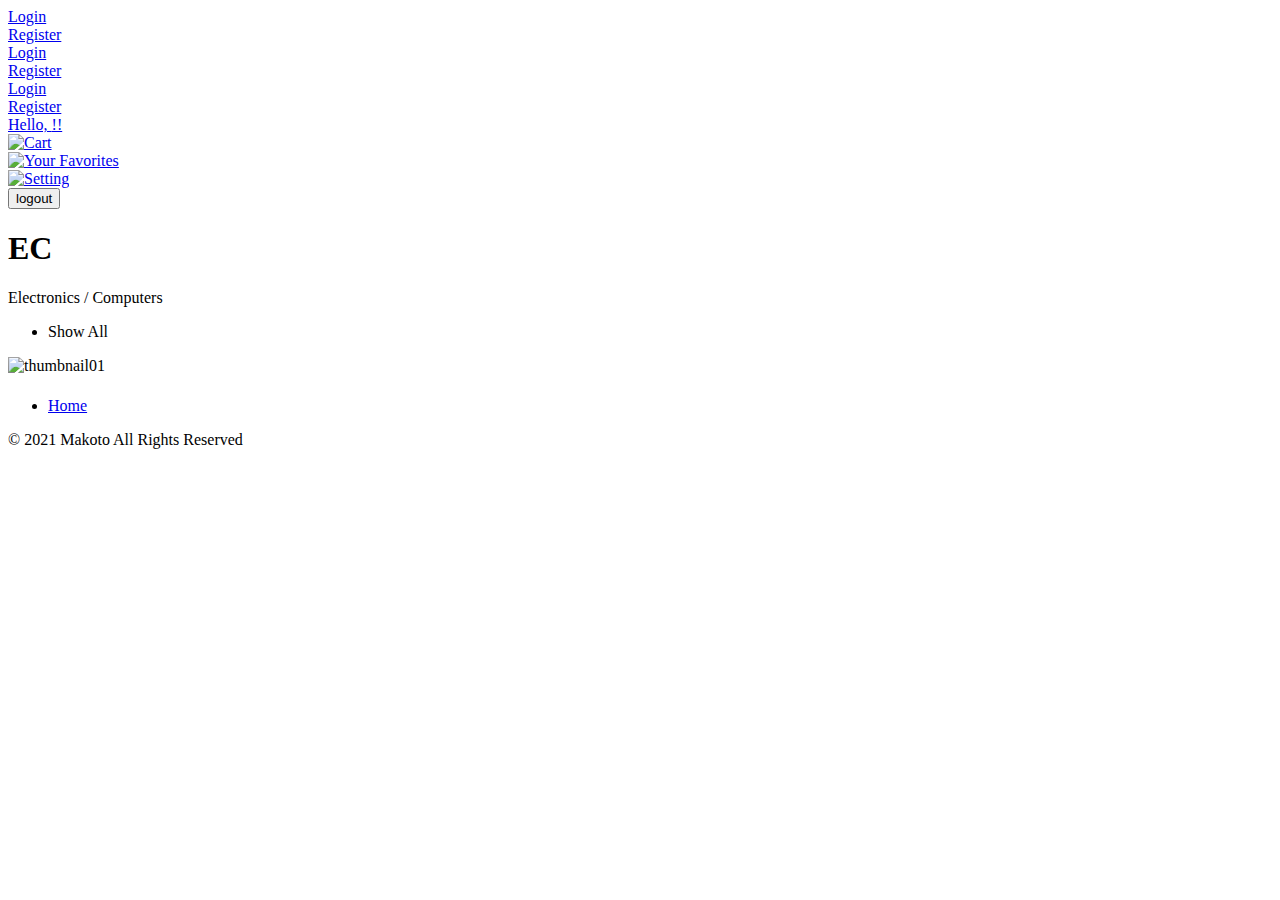
<file: target/classes/templates/index.html>
<!DOCTYPE html>
<html xmlns="http://www.w3.org/1999/xhtml" xmlns:th="https://www.thymeleaf.org"
      xmlns:sec="https://www.thymeleaf.org/thymeleaf-extras-springsecurity3">
	<head>
		<title>EC website (sample) - Makoto</title>

		<!-- Meta -->
		<meta charset="utf-8">
		<meta http-equiv="X-UA-Compatible" content="IE=edge">
		<meta name="description" content="Makoto - Freelancer">
		<meta name="viewport" content="width=device-width, initial-scale=1">

		<link rel="stylesheet" type="text/css" th:href="@{/css/bootstrap.min.css}"/>
		<link rel="stylesheet" type="text/css" th:href="@{/css/animate.css}"/>
		<link rel="stylesheet" type="text/css" th:href="@{/css/flexslider.css}"/>
		<link rel="stylesheet" type="text/css" th:href="@{/css/portfolio01-01.css}"/>
		<link rel="stylesheet" type="text/css" th:href="@{/css/portfolio01-02.css}"/>
		<link rel="stylesheet" type="text/css" th:href="@{/css/portfolio01-03.css}"/>
		<link rel="stylesheet" type="text/css" th:href="@{/css/portfolio-ec01.css}"/>
	</head>

	<body id="ec-top" class="ec-top">
		<header class="ec-top-header" id="ec-top-header">
			<!-- Login -->
			<section class ="ec-login" id="ec-login">
				<div th:if="${session == null}" class="ec-login-box">
					<div class="ec-login-box">
						<a href="/login">Login</a>
					</div>
					<div class="ec-starthere-box">
						<a href="/registration">Register</a>
					</div>
				</div>
				<div th:unless="${session == null}" class="ec-login-box">
					<div th:switch="${session.userName}">
						<div th:case="'anonymousUser'">
							<div class="ec-login-box">
								<a href="/login">Login</a>
							</div>
							<div class="ec-starthere-box">
								<a href="/registration">Register</a>
							</div>
						</div>
						<div th:case="null">
							<div class="ec-login-box">
								<a href="/login">Login</a>
							</div>
							<div class="ec-starthere-box">
								<a href="/registration">Register</a>
							</div>
						</div>
						<div th:case="*">
							<div class="hello-user">
								<a href="/setting">Hello, <span th:text="${session.userName}"></span> !!</a>
							</div>
							<div class="ec-hellouser-box">
								<div class="ec-see-cart">
									<a href="/see-cart"><img th:src="@{/img/cart-icon.png}" alt="Cart"></img></a>
								</div>
								<div class="ec-see-favorites">
									<a href="/see-favorites"><img th:src="@{/img/flist-icon.png}" alt="Your Favorites"></img></a>
								</div>
								<div class="ec-customer-setting">
									<a href="/setting"><img th:src="@{/img/setting-icon.png}" alt="Setting"></img></a>
								</div>
								<div class="ec-logout">
									<form method="post" th:action="@{/logout}">
						     			<input type="submit" value="logout">
									</form>
								</div>
							</div>
						</div>
					</div>
				</div>
			</section>

			<!-- Title -->
			<section class="ec-header-title" id="ec-header-title">
				<div class="row">
					<div class="col-md-8 col-md-offset-2 text-center inner">
						<h1 class="animated fadeInUp delay-05s">EC</h1>
					</div>
				</div>
			</section>
		</header>

		<!-- Body-->
		<div class="ec-top-body" id="ec-top-body">
			<div class="ec-top-body-inside">

				<!-- Tag -->
				<div class="ec-top-body-tag">
					<div class="ec-top-body-tag-videos">
						Electronics / Computers
					</div>
				</div>

				<!-- Background -->
				<div class="ec-top-body-background">
					<ul>
						<li>Show All</li>
					</ul>
				</div>

				<!-- Contents -->
				<div class="ec-top-body-grid-all">
					<div class="ec-top-body-grid-sizer"></div>
					<div class="ec-top-body-gutter-sizer"></div>

					<!-- Each Product -->
					<div th:each="mapItem, state : ${session.productMap}" class="ec-top-body-grid-item animated fadeInDown delay-10s">
						<!-- Thumbnail -->
						<div class="ec-top-body-grid-item-thumbnail">
							<div class="ec-top-body-grid-item-thumbnail-img">
								<img th:src="@{'/img/' + ${mapItem.value.productId} + '.jpg'}" alt="thumbnail01"></img>
							</div>
						</div>

						<!-- Summary -->
						<div class="ec-top-body-grid-item-summary">
							<!-- Subject -->
							<h5>
								<a th:href="'/product?p=' +${mapItem.value.productId}">
									<span th:utext="${mapItem.value.productName}"></span>
								</a>
							</h5>

							<!-- Overview -->
							<p th:utext="${mapItem.value.overview}"></p>
						</div>
					</div>

				</div>
			</div>
		</div>

		<footer>
			<div class="container">
				<div class="row">
					<div class="col-md-12">
						<ul class="legals">
							<li><a href="/index">Home</a></li>
						</ul>
						<div class="line"> </div>
						<p class="copy">© 2021 Makoto  All Rights Reserved</p>
					</div>
					</div>
				</div>
		</footer>
	</body>
</html>
</file>
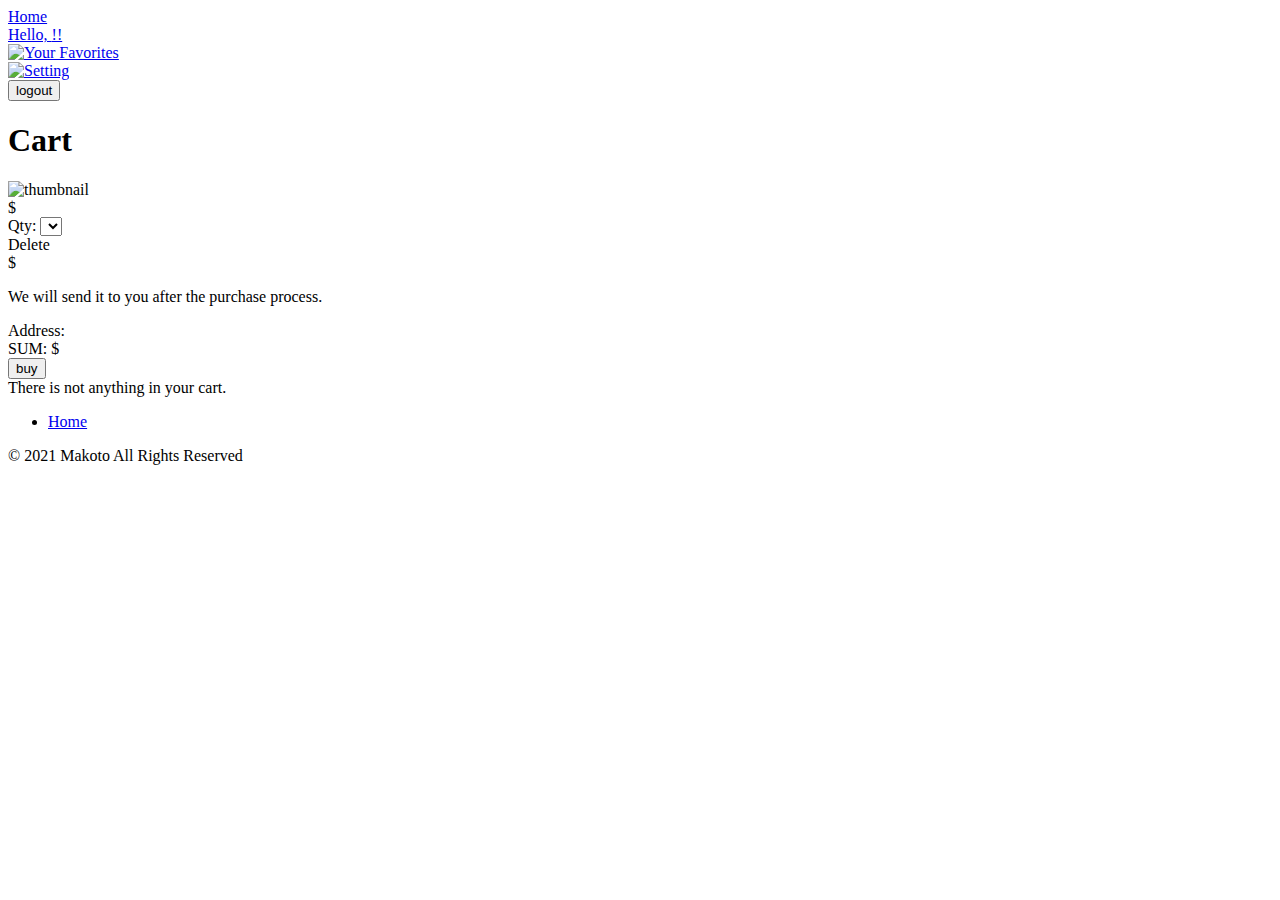
<file: target/classes/templates/cart.html>
<!DOCTYPE html>
<html xmlns="http://www.w3.org/1999/xhtml" xmlns:th="https://www.thymeleaf.org" xmlns:sec="https://www.thymeleaf.org/thymeleaf-extras-springsecurity3">
	<head>
		<title>EC website (sample) - Makoto</title>

		<!-- Meta -->
		<meta charset="utf-8">
		<meta http-equiv="X-UA-Compatible" content="IE=edge">
		<meta name="description" content="Makoto - Freelancer">
		<meta name="viewport" content="width=device-width, initial-scale=1">

		<link rel="stylesheet" type="text/css" th:href="@{/css/bootstrap.min.css}"/>
		<link rel="stylesheet" type="text/css" th:href="@{/css/animate.css}"/>
		<link rel="stylesheet" type="text/css" th:href="@{/css/flexslider.css}"/>
		<link rel="stylesheet" type="text/css" th:href="@{/css/portfolio01-01.css}"/>
		<link rel="stylesheet" type="text/css" th:href="@{/css/portfolio01-02.css}"/>
		<link rel="stylesheet" type="text/css" th:href="@{/css/portfolio01-03.css}"/>
		<link rel="stylesheet" type="text/css" th:href="@{/css/portfolio-ec05.css}"/>
	</head>

	<body id="ec-cart" class="ec-cart">
		<header class="ec-cart-header">
			<div class="ec-cart-list" id="ec-cart-list">
				<div class="go-back-to-home">
					<a href="/index">Home</a>
				</div>

				<!-- Login -->
				<section class ="ec-login" id="ec-login">
					<div th:unless="${session == null}" class="ec-login-box">
						<div class="hello-user">
								<a href="/setting">Hello, <span th:text="${session.userName}"></span> !!</a>
						</div>
						<div class="ec-hellouser-box">
							<div class="ec-see-favorites">
								<a href="/see-favorites"><img th:src="@{/img/flist-icon.png}" alt="Your Favorites"></img></a>
							</div>
							<div class="ec-customer-setting">
								<a href="/setting"><img th:src="@{/img/setting-icon.png}" alt="Setting"></img></a>
							</div>
							<div class="ec-logout">
								<form method="post" th:action="@{/logout}">
					     			<input type="submit" value="logout">
								</form>
							</div>
						</div>
					</div>
				</section>

			</div>

			<section class="ec-header-title" id="ec-header-title">
				<div class="row">
					<div class="col-md-8 col-md-offset-2 text-center inner">
						<h1 class="animated fadeInUp delay-05s">Cart</h1>
					</div>
				</div>
			</section>
		</header>

		<div id="cart-list-main" class="cart-list-main">
			<div id="clist-body" class="clist-body">

					<div th:each="cartitem :  ${session.cartList}" id="clist-item" class="clist-item">
						<div class="ec-item-image">
							<img th:src="@{'/img/' + ${cartitem.productId} + '.jpg'}" alt="thumbnail"></img>
						</div>

						<div class="item-description">
							<div class="item-name">
								<a th:href="'/product?p=' +${cartitem.productId}" th:utext="${cartitem.productName}"></a>
							</div>
							<div class="item-price">
								<span>$</span><span th:utext="${cartitem.price}"></span>
							</div>

							<div class="action-block">
								<div class="details-block">
									<div class="count-item">
										<form method="post" action="#" th:action="@{/c_qty}">
											<input type="hidden" name="p" th:value="${cartitem.productId}">
											Qty:
											<select id="c_qty" name="c_qty" onchange="submit(this.form)">
												<th:block th:if="${cartitem.stock}>=3" >
													<option th:each="i : ${#numbers.sequence(1, 3)}" th:value="${i}" th:text="${i}" th:selected="${i==cartitem.qty}"></option>
												</th:block>
												<th:block th:if="${cartitem.stock}<3" >
													<option th:each="i : ${#numbers.sequence(1, cartitem.stock)}" th:value="${i}" th:text="${i}" th:selected="${i==cartitem.qty}"></option>
												</th:block>
											</select>
										</form>
									</div>
									<div class="delete-item">
										<a th:href="@{'/delete-cart-item?p=' + ${cartitem.productId}}">
											Delete
										</a>
									</div>
								</div>
							</div>
						</div>

						<div class="item-sum-block">
							<span>$ </span><span th:text="${cartitem.sum}"></span>
						</div>

					</div>

					<th:block th:if="${#lists.size(session.cartList)}>=1" >
						<div class="sum-block">
							<div class="cart-notice">
								<th:block th:if="${session.sum}!=0" >
									<p>We will send it to you after the purchase process.</p>
									<span>Address: </span><span th:text="${session.address}"></span>
								</th:block>
							</div>
							<div class="buy-block">
								<div class="cart-sum">
									<span>SUM: $ </span><span th:text="${session.sum}"></span>
								</div>

								<div class="purchase-now">
									<form method="post" action="#" th:action="@{/purchase-items}">
										<input type="submit" name="purchase-items" class="purchase-btn purchase-btn--red" value="buy">
									</form>
								</div>
							</div>
						</div>
					</th:block>
					<th:block th:if="${#lists.size(session.cartList)}==0" >
						<div class="no-cart-notice">
							<span>There is not anything in your cart.</span>
						</div>
					</th:block>

			</div>
		</div>

		<footer>
			<div class="container">
				<div class="row">
					<div class="col-md-12">
						<ul class="legals">
							<li><a href="/index">Home</a></li>
						</ul>
						<div class="line"> </div>
						<p class="copy">© 2021 Makoto  All Rights Reserved</p>
					</div>
				</div>
			</div>
		</footer>

	</body>
</html>
</file>
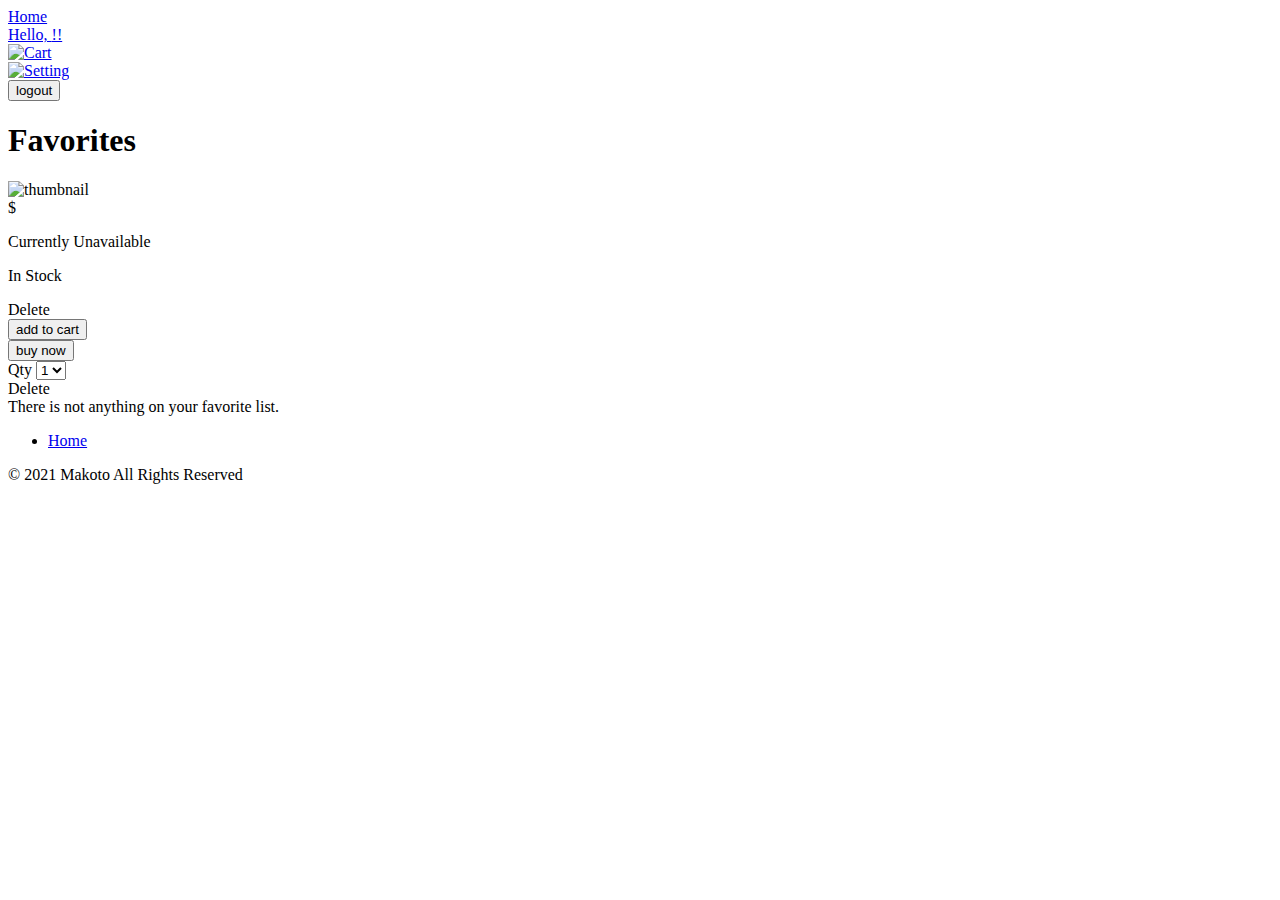
<file: target/classes/templates/favorite.html>
<!DOCTYPE html>
<html xmlns="http://www.w3.org/1999/xhtml" xmlns:th="https://www.thymeleaf.org" xmlns:sec="https://www.thymeleaf.org/thymeleaf-extras-springsecurity3">
	<head>
		<title>EC website (sample) - Makoto</title>

		<!-- Meta -->
		<meta charset="utf-8">
		<meta http-equiv="X-UA-Compatible" content="IE=edge">
		<meta name="description" content="Makoto - Freelancer">
		<meta name="viewport" content="width=device-width, initial-scale=1">

		<link rel="stylesheet" type="text/css" th:href="@{/css/bootstrap.min.css}"/>
		<link rel="stylesheet" type="text/css" th:href="@{/css/animate.css}"/>
		<link rel="stylesheet" type="text/css" th:href="@{/css/flexslider.css}"/>
		<link rel="stylesheet" type="text/css" th:href="@{/css/portfolio01-01.css}"/>
		<link rel="stylesheet" type="text/css" th:href="@{/css/portfolio01-02.css}"/>
		<link rel="stylesheet" type="text/css" th:href="@{/css/portfolio01-03.css}"/>
		<link rel="stylesheet" type="text/css" th:href="@{/css/portfolio-ec03.css}"/>
	</head>

	<body id="ec-favorite-list" class="ec-favorite-list">
		<header class="ec-favorite-header">
			<div class="ec-favorite-list" id="ec-favorite-list">
				<div class="go-back-to-home">
					<a href="/index">Home</a>
				</div>

				<!-- Login -->
				<section class ="ec-login" id="ec-login">
					<div th:unless="${session == null}" class="ec-login-box">
						<div class="hello-user">
							<a href="/setting">Hello, <span th:text="${session.userName}"></span> !!</a>
						</div>
						<div class="ec-hellouser-box">
							<div class="ec-see-cart">
								<a href="/see-cart"><img th:src="@{/img/cart-icon.png}" alt="Cart"></img></a>
							</div>
							<div class="ec-customer-setting">
								<a href="/setting"><img th:src="@{/img/setting-icon.png}" alt="Setting"></img></a>
							</div>
							<div class="ec-logout">
								<form method="post" th:action="@{/logout}">
					     			<input type="submit" value="logout">
								</form>
							</div>
						</div>
					</div>
				</section>

			</div>

			<section class="ec-header-title ec-favorite-title" id="ec-header-title">
				<div class="row">
					<div class="col-md-8 col-md-offset-2 text-center inner">
						<h1 class="animated fadeInUp delay-05s">Favorites</h1>
					</div>
				</div>
			</section>

		</header>

		<div id="favorite-list-main" class="favorite-list-main">
			<div id="flist-body" class="flist-body">
				<div th:each="favorite :  ${session.favoriteList}" id="flist-item" class="flist-item">
					<div class="ec-item-image">
						<img th:src="@{'/img/' + ${favorite.productId} + '.jpg'}" alt="thumbnail"></img>
					</div>
					<div class="item-description">
						<div class="item-name">
							<a th:href="'/product?p=' +${favorite.productId}" th:utext="${favorite.productName}"></a>
						</div>
						<div class="item-price">
							<span>$</span><span th:utext="${favorite.price}"></span>
						</div>
						<div class="item-stock">
							<div class="item-stock" th:switch="${favorite.stock}">
								<p th:case="0">Currently Unavailable</p>
								<p th:case="*">In Stock</p>
							</div>
						</div>
					</div>

					<div class="action-block" th:switch="${favorite.stock}">
						<div th:case="0">
							<div class="delete-item-zero">
								<a th:href="@{'/delete-item?p=' + ${favorite.productId}}">
									Delete
								</a>
							</div>
						</div>

						<div th:case="*" >
							<form method="post" action="#" th:action="@{/move-next}" th:object="${Qty}">
								<input type="hidden" name="p" th:value="${favorite.productId}">
								<div class="add-cart">
									<input type="submit" name="add-cart" class="cart-btn cart-btn--orange" value="add to cart">
								</div>
								<div class="purchase-now">
									<input type="submit" name="purchase-now" class="purchase-btn purchase-btn--red" value="buy now">
								</div>
								<div class="details-block">
									<div class="count-item">
										Qty
										<select id="qty" name="qty">
											<th:block th:if="${favorite.stock}==1" >
												<option value="1" th:selected="${qty == 1}">1</option>
											</th:block>
											<th:block th:if="${favorite.stock}==2" >
												<option value="1" th:selected="${qty == 1}">1</option>
												<option value="2" th:selected="${qty == 2}">2</option>
											</th:block>
											<th:block th:if="${favorite.stock}>=3" >
												<option value="1" th:selected="${qty == 1}">1</option>
												<option value="2" th:selected="${qty == 2}">2</option>
												<option value="3" th:selected="${qty == 3}">3</option>
											</th:block>
										</select>
									</div>
									<div class="delete-item">
										<a th:href="@{'/delete-item?p=' + ${favorite.productId}}">
											Delete
										</a>
									</div>
								</div>
							</form>
						</div>

					</div>

				</div>
				<th:block th:if="${#lists.size(session.favoriteList)}==0" >
					<div class="no-favorite-notice">
						<span>There is not anything on your favorite list.</span>
					</div>
				</th:block>
			</div>
		</div>

		<footer>
			<div class="container">
				<div class="row">
					<div class="col-md-12">
						<ul class="legals">
							<li><a href="/index">Home</a></li>
						</ul>
						<div class="line"> </div>
						<p class="copy">© 2021 Makoto  All Rights Reserved</p>
					</div>
				</div>
			</div>
		</footer>

	</body>
</html>
</file>
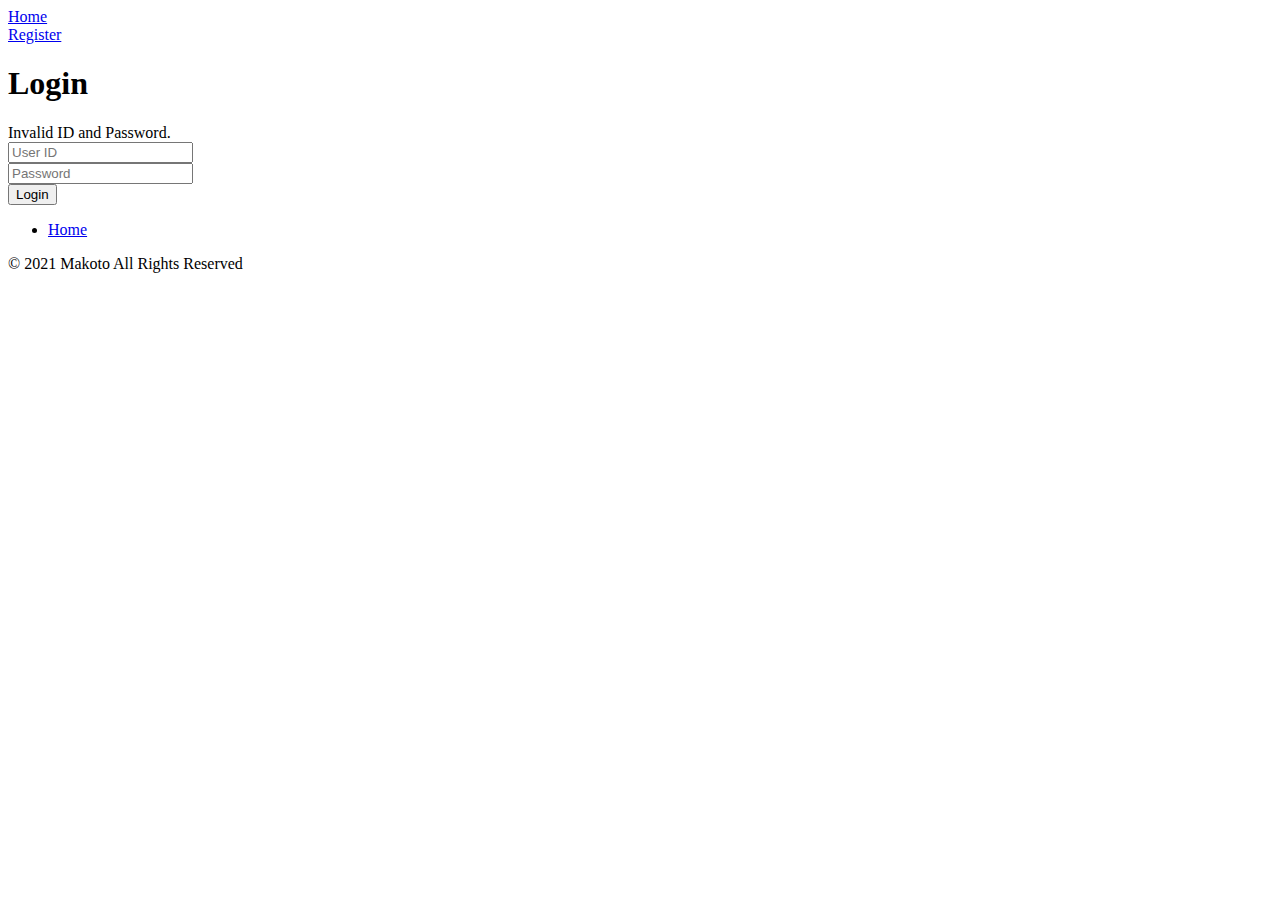
<file: target/classes/templates/login.html>
<!DOCTYPE html>
<html xmlns="http://www.w3.org/1999/xhtml" xmlns:th="https://www.thymeleaf.org"
      xmlns:sec="https://www.thymeleaf.org/thymeleaf-extras-springsecurity3">
    <head>
		<title>EC website (sample) - Makoto</title>

		<!-- Meta -->
		<meta charset="utf-8">
		<meta http-equiv="X-UA-Compatible" content="IE=edge">
		<meta name="description" content="Makoto - Freelancer">
		<meta name="viewport" content="width=device-width, initial-scale=1">

		<link rel="stylesheet" type="text/css" th:href="@{/css/bootstrap.min.css}"/>
		<link rel="stylesheet" type="text/css" th:href="@{/css/animate.css}"/>
		<link rel="stylesheet" type="text/css" th:href="@{/css/flexslider.css}"/>
		<link rel="stylesheet" type="text/css" th:href="@{/css/portfolio01-01.css}"/>
		<link rel="stylesheet" type="text/css" th:href="@{/css/portfolio01-02.css}"/>
		<link rel="stylesheet" type="text/css" th:href="@{/css/portfolio01-03.css}"/>
		<link rel="stylesheet" type="text/css" th:href="@{/css/portfolio-ec07.css}"/>
    </head>

    <body id="ec-login-page" class="ec-login-page">
    	<header class="ec-header" id="ec-header">
    		<div class="ec-header-home" id="ec-header-home">
				<div class="go-back-to-home">
					<a href="/index">Home</a>
				</div>
				<div class="ec-register">
					<a href="/registration">Register</a>
				</div>
			</div>
			<section class="ec-header-title" id="ec-header-title">
				<div class="row">
					<div class="col-md-8 col-md-offset-2 text-center inner">
						<h1 class="animated fadeInUp delay-05s">Login</h1>
					</div>
				</div>
			</section>
		</header>

    	<!-- Body-->
		<div class="ec-login-body" id="ec-login-body">
	        <div class="ec-login-err-message" th:if="${param.error}">
	            <span>Invalid ID and Password.</span>
	        </div>
	        <div class="ec-login-form">
	        	<div class="ec-login-form-setting">
			        <form th:action="@{/log_in}" method="post">
			            <div class="ec-login-form-box">
			            	<div class="login-userid-textbox"><input type="text" name="userId" placeholder="User ID" /></div>
							<div class="login-password-textbox"><input type="password" name="password" placeholder="Password" /></div>
			            </div>
			            <div class="ec-login-form-submit">
			            	<input type="submit" value="Login"/>
			            </div>
			        </form>
				</div>
	        </div>
		</div>

		<footer>
			<div class="container">
				<div class="row">
					<div class="col-md-12">
						<ul class="legals">
							<li><a href="/index">Home</a></li>
						</ul>
						<div class="line"> </div>
						<p class="copy">© 2021 Makoto  All Rights Reserved</p>
					</div>
					</div>
				</div>
		</footer>

    </body>
</html>
</file>
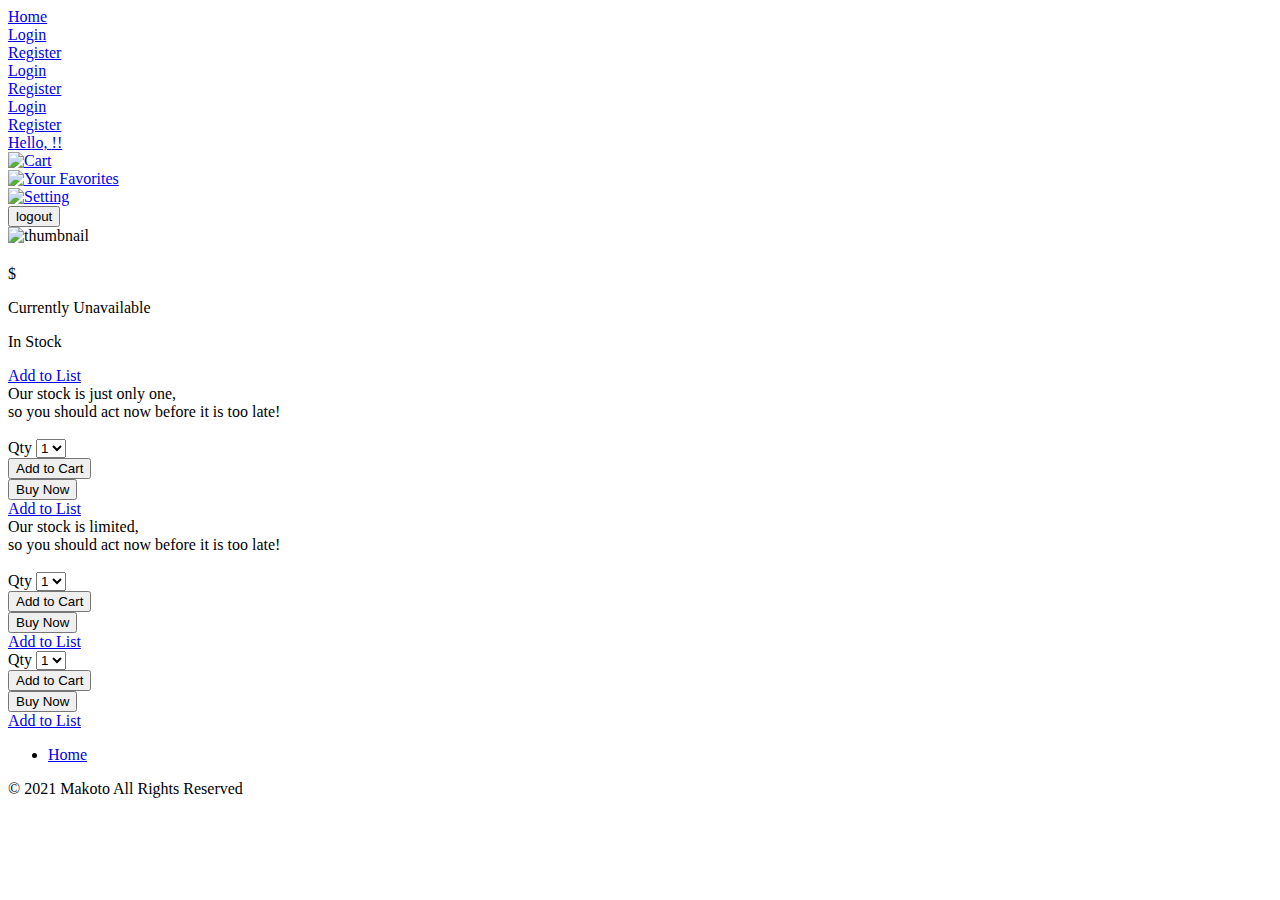
<file: target/classes/templates/product.html>
<!DOCTYPE html>
<html xmlns="http://www.w3.org/1999/xhtml" xmlns:th="https://www.thymeleaf.org" xmlns:sec="https://www.thymeleaf.org/thymeleaf-extras-springsecurity3">
	<head>
		<title>EC website (sample) - Makoto</title>

		<!-- Meta -->
		<meta charset="utf-8">
		<meta http-equiv="X-UA-Compatible" content="IE=edge">
		<meta name="description" content="Makoto - Freelancer">
		<meta name="viewport" content="width=device-width, initial-scale=1">

		<link rel="stylesheet" type="text/css" th:href="@{/css/bootstrap.min.css}"/>
		<link rel="stylesheet" type="text/css" th:href="@{/css/animate.css}"/>
		<link rel="stylesheet" type="text/css" th:href="@{/css/flexslider.css}"/>
		<link rel="stylesheet" type="text/css" th:href="@{/css/portfolio01-01.css}"/>
		<link rel="stylesheet" type="text/css" th:href="@{/css/portfolio01-02.css}"/>
		<link rel="stylesheet" type="text/css" th:href="@{/css/portfolio01-03.css}"/>
		<link rel="stylesheet" type="text/css" th:href="@{/css/portfolio-ec02.css}"/>
	</head>

	<body id="ec-item" class="ec-item">
		<header class="ec-item-header" id="ec-item-header">
			<div class="go-back-to-home">
				<a href="/index">Home</a>
			</div>
			<!-- Login -->
			<section class ="ec-login" id="ec-login">
				<div th:if="${session == null}" class="ec-login-box">
					<div class="ec-login-box">
						<a href="/login">Login</a>
					</div>
					<div class="ec-starthere-box">
						<a href="/registration">Register</a>
					</div>
				</div>
				<div th:unless="${session == null}" class="ec-login-box">
					<div th:switch="${session.userName}">
						<div th:case="'anonymousUser'">
							<div class="ec-login-box">
								<a href="/login">Login</a>
							</div>
							<div class="ec-starthere-box">
								<a href="/registration">Register</a>
							</div>
						</div>
						<div th:case="null">
							<div class="ec-login-box">
								<a href="/login">Login</a>
							</div>
							<div class="ec-starthere-box">
								<a href="/registration">Register</a>
							</div>
						</div>
						<div th:case="*">
							<div class="hello-user">
								<a href="/setting">Hello, <span th:text="${session.userName}"></span> !!</a>
							</div>
							<div class="ec-hellouser-box">
								<div class="ec-see-cart">
									<a href="/see-cart"><img th:src="@{/img/cart-icon.png}" alt="Cart"></img></a>
								</div>
								<div class="ec-see-favorites">
									<a href="/see-favorites"><img th:src="@{/img/flist-icon.png}" alt="Your Favorites"></img></a>
								</div>
								<div class="ec-customer-setting">
									<a href="/setting"><img th:src="@{/img/setting-icon.png}" alt="Setting"></img></a>
								</div>
								<div class="ec-logout">
									<form method="post" th:action="@{/logout}">
						     			<input type="submit" value="logout">
									</form>
								</div>
							</div>
						</div>
					</div>
				</div>
			</section>
		</header>

		<div class="ec-item-body">
			<div class="ec-campaign">
				<!--
					We can insert any campaign information here!
				 -->
			</div>
			<div id="ec-item-upper-layer" class="ec-item-upper-layer">
				<div id="ec-item-image" class="ec-item-image">
					<img th:src="@{'/img/' + ${session.product.productId} + '.jpg'}" alt="thumbnail"></img>
				</div>

				<div id="ec-item-overview" class="ec-item-overview">
					<div class="ec-item-name">
						<h2 th:text="${session.product.productName}"></h2>
					</div>

					<div class="ec-item-description">
						<p th:text="${session.product.overview}"></p>
					</div>
				</div>

				<div id="ec-purchase-item-box" class="ec-purchase-item-box">
					<div class="ec-purchase-item">
						<div class="item-price">
							<span>$</span><span th:text="${session.product.price}"></span>
						</div>

						<div class="item-stock" th:switch="${session.product.stock}">
							<p th:case="0">Currently Unavailable</p>
							<p th:case="*">In Stock</p>
						</div>

						<div th:switch="${session.product.stock}">
							<!--  We don't have the item in stock. -->
							<div th:case="0">
								<div class="favorite-list">
									<a href="/add-flist" class="favorite-btn favorite-btn--light-blue">
										Add to List
									</a>
								</div>
								<div class="addlist-message">
									<div th:unless="${errorMessage == null}">
										<span th:text="${errorMessage}"></span>
									</div>
									<div th:unless="${successMessage == null}">
										<span th:text="${successMessage}"></span>
									</div>
								</div>
							</div>

							<!-- We hava only one item in stock. -->
							<div th:case="1">
								<form method="post" th:action="@{/move-next}">
									<input type="hidden" name="p" th:value="${session.product.productId}">
									<div class="item-count">
										<span class="item-count-notice">Our stock is just only one,</span><br />
										<span class="item-count-notice">so you should act now before it is too late!</span><br /><br />
										<span>Qty</span>
										<select id="qty" name="qty">
											<option value="1" th:selected="${qty == 1}">1</option>
										</select>
									</div>
									<div class="put-item-in-the-cart">
										<input type="submit" name="add-cart" class="cart-btn cart-btn--orange" value="Add to Cart" th:object="${Qty}">
									</div>
									<div class="purchase-now">
										<input type="submit" name="purchase-now" class="purchase-btn purchase-btn--red" value="Buy Now" th:object="${Qty}">
									</div>
									<div class="favorite-list">
										<a href="/add-flist" class="favorite-btn favorite-btn--light-blue">
											Add to List
										</a>
									</div>
									<div class="addlist-message">
										<div th:unless="${errorMessage == null}">
											<span th:text="${errorMessage}"></span>
										</div>
										<div th:unless="${successMessage == null}">
											<span th:text="${successMessage}"></span>
										</div>
									</div>
								</form>
							</div>

							<!-- We hava two items in stock. -->
							<div th:case="2">
								<form method="post" th:action="@{/move-next}">
									<input type="hidden" name="p" th:value="${session.product.productId}">
									<div class="item-count">
										<span class="item-count-notice">Our stock is limited,</span><br />
										<span class="item-count-notice">so you should act now before it is too late!</span><br /><br />
										<span>Qty</span>
										<select id="qty" name="qty">
											<option value="1" th:selected="${qty == 1}">1</option>
											<option value="2" th:selected="${qty == 2}">2</option>
										</select>
									</div>
									<div class="put-item-in-the-cart">
										<input type="submit" name="add-cart" class="cart-btn cart-btn--orange" value="Add to Cart" th:object="${Qty}">
									</div>
									<div class="purchase-now">
										<input type="submit" name="purchase-now" class="purchase-btn purchase-btn--red" value="Buy Now" th:object="${Qty}">
									</div>
									<div class="favorite-list">
										<a href="/add-flist" class="favorite-btn favorite-btn--light-blue">
											Add to List
										</a>
									</div>
									<div class="addlist-message">
										<div th:unless="${errorMessage == null}">
											<span th:text="${errorMessage}"></span>
										</div>
										<div th:unless="${successMessage == null}">
											<span th:text="${successMessage}"></span>
										</div>
									</div>
								</form>
							</div>

							<div th:case="*">
								<form method="post" th:action="@{/move-next}">
									<input type="hidden" name="p" th:value="${session.product.productId}">
									<div class="item-count">
										<span>Qty</span>
										<select id="qty" name="qty">
											<option value="1" th:selected="${qty == 1}">1</option>
											<option value="2" th:selected="${qty == 2}">2</option>
											<option value="3" th:selected="${qty == 3}">3</option>
										</select>
									</div>
									<div class="put-item-in-the-cart">
										<input type="submit" name="add-cart" class="cart-btn cart-btn--orange" value="Add to Cart" th:object="${Qty}">
									</div>
									<div class="purchase-now">
										<input type="submit" name="purchase-now" class="purchase-btn purchase-btn--red" value="Buy Now" th:object="${Qty}">
									</div>
									<div class="favorite-list">
										<a href="/add-flist" class="favorite-btn favorite-btn--light-blue">
											Add to List
										</a>
									</div>
									<div class="addlist-message">
										<div th:unless="${errorMessage == null}">
											<span th:text="${errorMessage}"></span>
										</div>
										<div th:unless="${successMessage == null}">
											<span th:text="${successMessage}"></span>
										</div>
									</div>
								</form>
							</div>
						</div>
					</div>
				</div>
			</div>

<!--
			<div id="ec-item-middle-layer" class="ec-item-middle-layer">
				<div id="ec-item-detail" class="ec-tem-detail">
					<p th:text="${session.product.explanation1}"></p>
				</div>
			</div>

			<div id="ec-line" class="ec-line">	<hr>	</div>

			<div id="ec-item-lower-layer" class="ec-item-lower-layer">
				<div id="ec-item-detail" class="ec-tem-detail">
					<p th:text="${session.product.explanation2}"></p>
				</div>
			</div>
 -->

		</div>

		<footer>
			<div class="container">
				<div class="row">
					<div class="col-md-12">
						<ul class="legals">
							<li><a href="/index">Home</a></li>
						</ul>
						<div class="line"> </div>
						<p class="copy">© 2021 Makoto  All Rights Reserved</p>
					</div>
				</div>
			</div>
		</footer>
	</body>
</html>
</file>
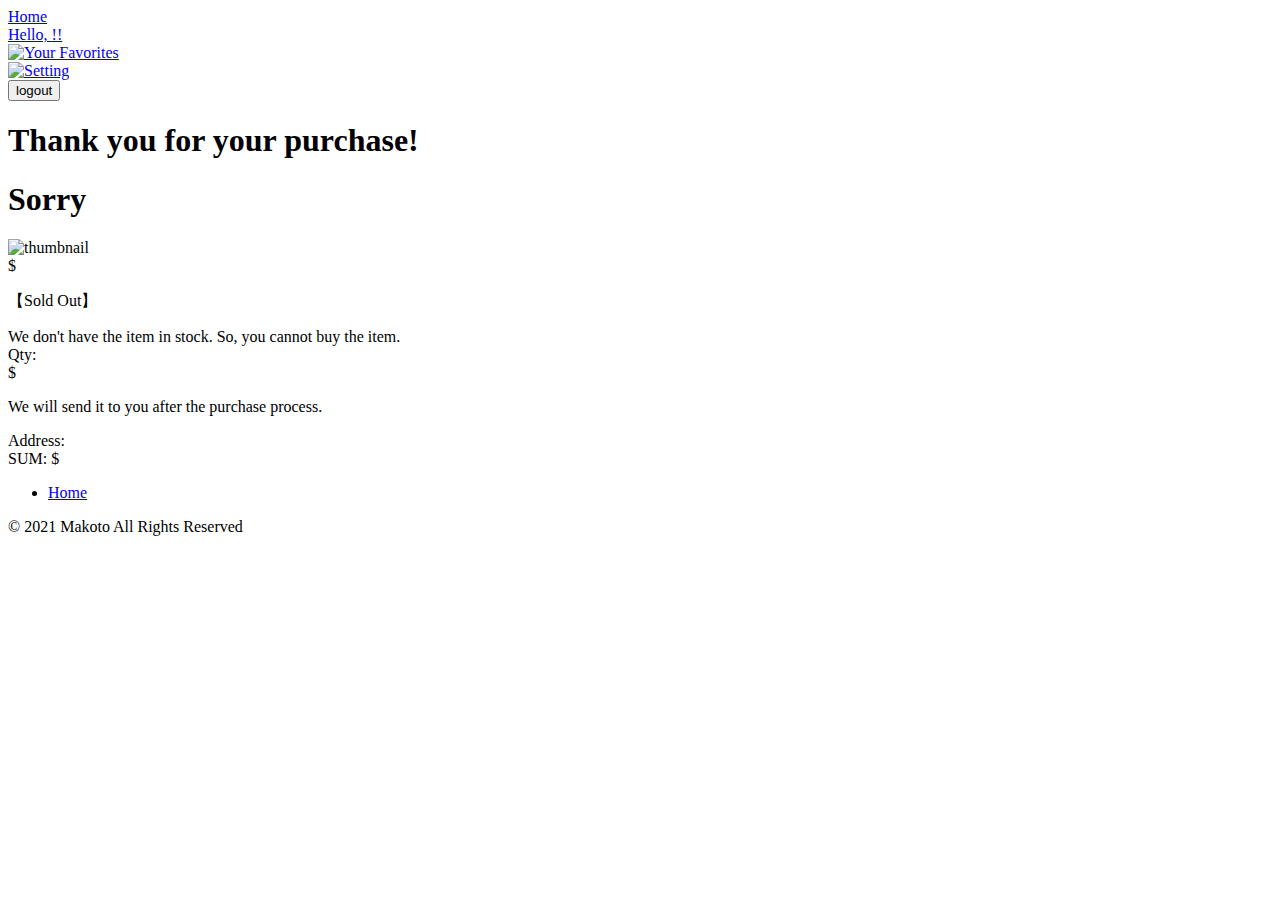
<file: target/classes/templates/purchase.html>
<!DOCTYPE html>
<html xmlns="http://www.w3.org/1999/xhtml" xmlns:th="https://www.thymeleaf.org" xmlns:sec="https://www.thymeleaf.org/thymeleaf-extras-springsecurity3">
	<head>
		<title>EC website (sample) - Makoto</title>

		<!-- Meta -->
		<meta charset="utf-8">
		<meta http-equiv="X-UA-Compatible" content="IE=edge">
		<meta name="description" content="Makoto - Freelancer">
		<meta name="viewport" content="width=device-width, initial-scale=1">

		<link rel="stylesheet" type="text/css" th:href="@{/css/bootstrap.min.css}"/>
		<link rel="stylesheet" type="text/css" th:href="@{/css/animate.css}"/>
		<link rel="stylesheet" type="text/css" th:href="@{/css/flexslider.css}"/>
		<link rel="stylesheet" type="text/css" th:href="@{/css/portfolio01-01.css}"/>
		<link rel="stylesheet" type="text/css" th:href="@{/css/portfolio01-02.css}"/>
		<link rel="stylesheet" type="text/css" th:href="@{/css/portfolio01-03.css}"/>
		<link rel="stylesheet" type="text/css" th:href="@{/css/portfolio-ec04.css}"/>
	</head>

	<body id="ec-purchase" class="ec-purchase">
		<header class="ec-purchase-header">
			<div class="ec-purchase-header-home-login" id="ec-purchase-header-home-login">
				<div class="go-back-to-home">
					<a href="/index">Home</a>
				</div>

				<!-- User, Logout -->
				<section class ="ec-login" id="ec-login">
					<div th:unless="${session == null}" class="ec-login-box">
						<div class="hello-user">
							<a href="/setting">Hello, <span th:text="${session.userName}"></span> !!</a>
						</div>
						<div class="ec-hellouser-box">
							<div class="ec-see-favorites">
								<a href="/see-favorites"><img th:src="@{/img/flist-icon.png}" alt="Your Favorites"></img></a>
							</div>
							<div class="ec-customer-setting">
								<a href="/setting"><img th:src="@{/img/setting-icon.png}" alt="Setting"></img></a>
							</div>
							<div class="ec-logout">
								<form method="post" th:action="@{/logout}">
					     			<input type="submit" value="logout">
								</form>
							</div>
						</div>
					</div>
				</section>
			</div>

			<section class="ec-header-title" id="ec-header-title">
				<div class="row">
					<div class="col-md-8 col-md-offset-2 text-center inner">
						<th:block th:if="${session.sum}!=0" >
							<h1 class="animated fadeInUp delay-05s">Thank you for your purchase!</h1>
						</th:block>
						<th:block th:if="${session.sum}==0" >
							<h1 class="animated fadeInUp delay-05s">Sorry</h1>
						</th:block>
					</div>
				</div>
			</section>
		</header>

		<div id="purchase-main" class="purchase-main">
			<div id="purchase-body" class="purchase-body">
				<div th:each="purchaseHistory :  ${session.purchaseHistoryList}" id="purchase-item" class="purchase-item">
					<div class="ec-item-image">
						<img th:src="@{'/img/' + ${purchaseHistory.productId} + '.jpg'}" alt="thumbnail"></img>
					</div>
					<div class="item-description">
						<div class="item-name">
							<a th:href="${purchaseHistory.productId}" th:text="${purchaseHistory.productName}"></a>
						</div>
						<div class="item-price">
							<span>$</span><span th:text="${purchaseHistory.price}"></span>
						</div>
					</div>
					<div class="item-qty-sum">
						<th:block th:if="${purchaseHistory.qty}==0" >
							<div class="no-product-in-stock">
								<p>【Sold Out】</p>
								<span>We don't have the item in stock. So, you cannot buy the item.</span>
							</div>
						</th:block>
						<th:block th:if="${purchaseHistory.qty}>=1" >
							<div class="item-qty">
								<span>Qty: </span><span th:text="${purchaseHistory.qty}"></span>
							</div>
							<div class="item-sum">
								<span>$</span><span th:text="${purchaseHistory.price} * ${purchaseHistory.qty}"></span>
							</div>
						</th:block>
					</div>
				</div>
			</div>

			<div class="sum-block">
				<div class="purchase-notice">
					<th:block th:if="${session.sum}!=0" >
						<p>We will send it to you after the purchase process.</p>
						<span>Address: </span><span th:text="${session.address}"></span>
					</th:block>
				</div>
				<div class="purchase-history-sum">
					<span>SUM: $ </span><span th:text="${session.sum}"></span>
				</div>
			</div>

		</div>

		<footer>
			<div class="container">
				<div class="row">
					<div class="col-md-12">
						<ul class="legals">
							<li><a href="/index">Home</a></li>
						</ul>
						<div class="line"> </div>
						<p class="copy">© 2021 Makoto  All Rights Reserved</p>
					</div>
				</div>
			</div>
		</footer>

	</body>
</html>
</file>
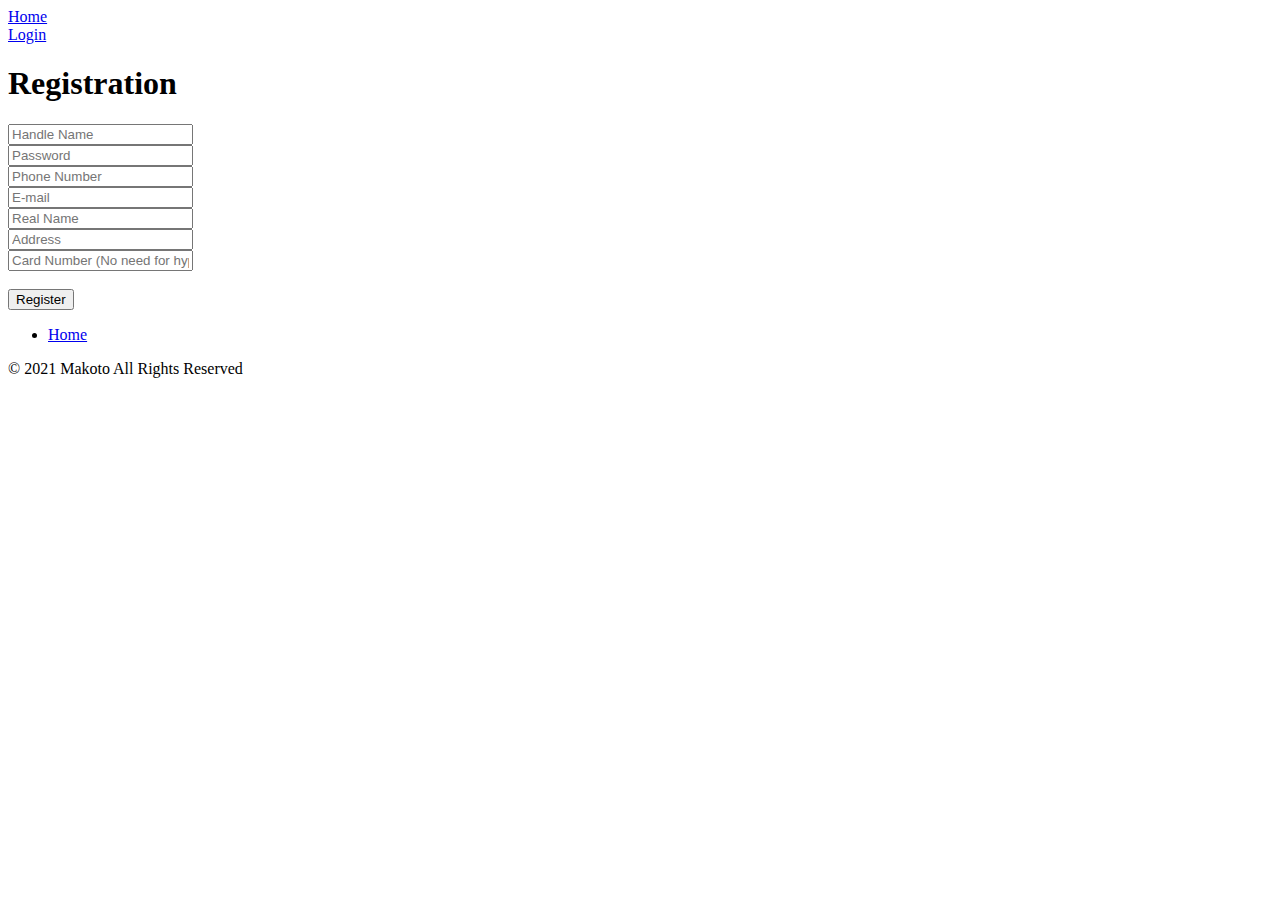
<file: target/classes/templates/registration.html>
<!DOCTYPE html>
<html lang="en" xmlns="http://www.w3.org/1999/xhtml" xmlns:th="http://www.thymeleaf.org">
	<head>
	<title>EC website (sample) - Makoto</title>

			<!-- Meta -->
			<meta charset="utf-8">
			<meta http-equiv="X-UA-Compatible" content="IE=edge">
			<meta name="description" content="Makoto - Freelancer">
			<meta name="viewport" content="width=device-width, initial-scale=1">

			<link rel="stylesheet" type="text/css" th:href="@{/css/bootstrap.min.css}"/>
			<link rel="stylesheet" type="text/css" th:href="@{/css/animate.css}"/>
			<link rel="stylesheet" type="text/css" th:href="@{/css/flexslider.css}"/>
			<link rel="stylesheet" type="text/css" th:href="@{/css/portfolio01-01.css}"/>
			<link rel="stylesheet" type="text/css" th:href="@{/css/portfolio01-02.css}"/>
			<link rel="stylesheet" type="text/css" th:href="@{/css/portfolio01-03.css}"/>
			<link rel="stylesheet" type="text/css" th:href="@{/css/portfolio-ec08.css}"/>

	</head>

	<body id="ec-registration" class="ec-registration">
    	<header class="ec-header" id="ec-header">
    		<div class="ec-header-home" id="ec-header-home">
				<div class="go-back-to-home">
					<a href="/index">Home</a>
				</div>
				<div class="ec-login">
					<a href="/login">Login</a>
				</div>
			</div>
			<section class="ec-header-title" id="ec-header-title">
				<div class="row">
					<div class="col-md-8 col-md-offset-2 text-center inner">
						<h1 class="animated fadeInUp delay-05s">Registration</h1>
					</div>
				</div>
			</section>
		</header>

		<div class="ec-registration-body">
			<div class="ec-registration-reg-message">
				<div class="ec-reg-error-message">
					 <th:block th:object="${RegistrationUser}">
						<p th:if="${#fields.hasErrors('customerName')}" th:errors="*{customerName}"></p>
						<p th:if="${#fields.hasErrors('password')}" th:errors="*{password}"></p>
						<p th:if="${#fields.hasErrors('phoneNumber')}" th:errors="*{phoneNumber}"></p>
						<p th:if="${#fields.hasErrors('email')}" th:errors="*{email}"></p>
						<p th:if="${#fields.hasErrors('realName')}" th:errors="*{realName}"></p>
						<p th:if="${#fields.hasErrors('address1')}" th:errors="*{address1}"></p>
						<p th:if="${#fields.hasErrors('cardNum')}" th:errors="*{cardNum}"></p>
					</th:block>
				</div>
				<div class="ec-reg-success-message">
					<span th:utext="${successMessage}"></span><span th:utext="${yourId}"></span>
				</div>
			</div>

			<div class="ec-registration-body-form">
				<form autocomplete="off" action="#" th:action="@{/registration}" th:object="${RegistrationUser}" method="post" role="form">
					<input type="text" name="customerName" placeholder="Handle Name" /><br />
					<input type="password" name="password" placeholder="Password" /><br />
					<input type="text" maxlength="16" name="phoneNumber" placeholder="Phone Number" oninput="value = value.replace(/[^0-9]+/i,'');" /><br />
					<input type="text" name="email" placeholder="E-mail" /><br />
					<input type="text" name="realName" placeholder="Real Name" /><br />
					<input type="text" name="address1" placeholder="Address" /><br />
					<input type="text" maxlength="16" name="cardNum" placeholder="Card Number (No need for hyphens.)" oninput="value = value.replace(/[^0-9]+/i,'');" />
					<br /><br />
					<input type="submit" value="Register">
				</form>
			</div>

		</div>

		<footer>
			<div class="container">
				<div class="row">
					<div class="col-md-12">
						<ul class="legals">
							<li><a href="/index">Home</a></li>
						</ul>
						<div class="line"> </div>
						<p class="copy">© 2021 Makoto  All Rights Reserved</p>
					</div>
					</div>
				</div>
		</footer>

	</body>
</html>
</file>
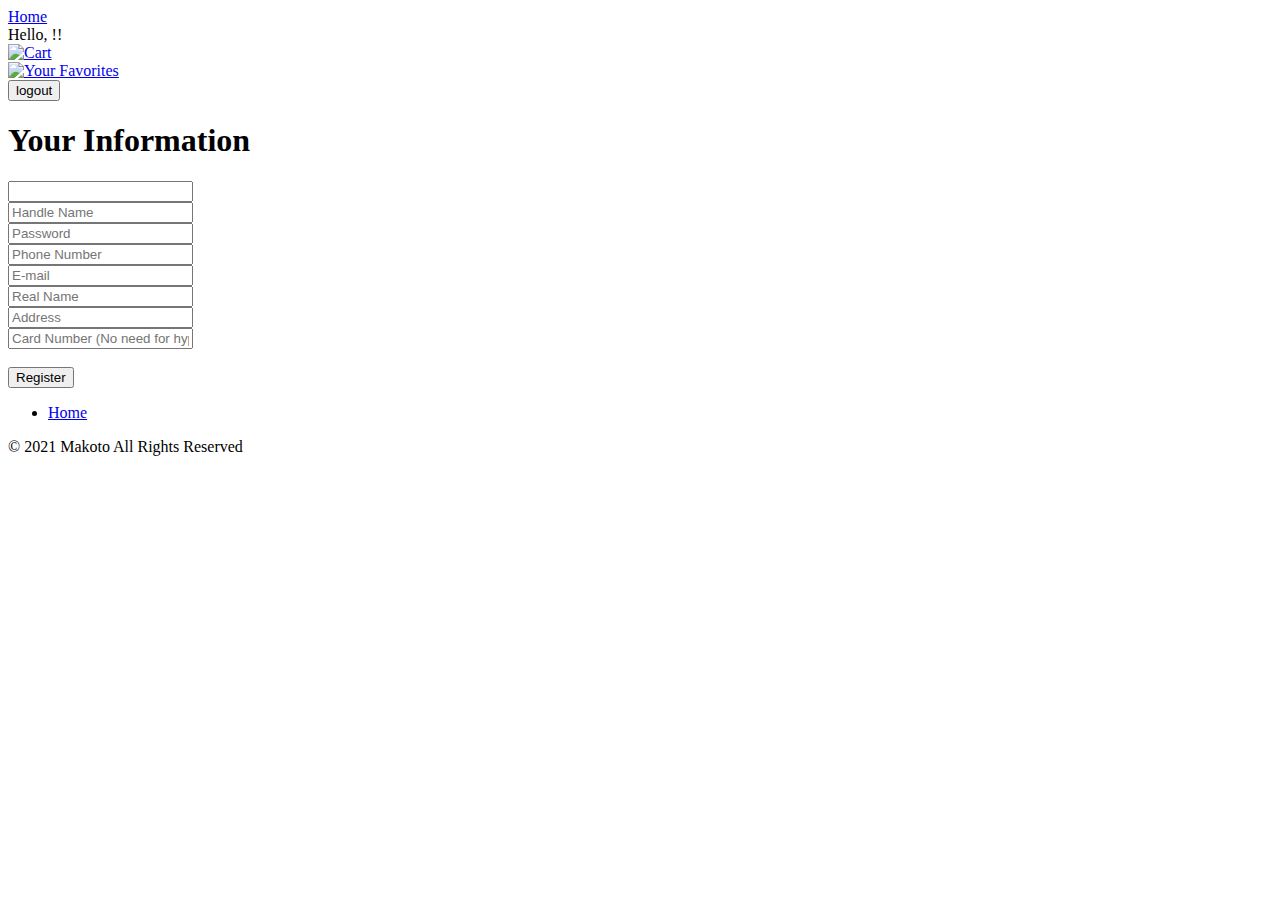
<file: target/classes/templates/setting.html>
<!DOCTYPE html>
<html xmlns="http://www.w3.org/1999/xhtml" xmlns:th="https://www.thymeleaf.org" xmlns:sec="https://www.thymeleaf.org/thymeleaf-extras-springsecurity3">
	<head>
		<title>EC website (sample) - Makoto</title>

		<!-- Meta -->
		<meta charset="utf-8">
		<meta http-equiv="X-UA-Compatible" content="IE=edge">
		<meta name="description" content="Makoto - Freelancer">
		<meta name="viewport" content="width=device-width, initial-scale=1">

		<link rel="stylesheet" type="text/css" th:href="@{/css/bootstrap.min.css}"/>
		<link rel="stylesheet" type="text/css" th:href="@{/css/animate.css}"/>
		<link rel="stylesheet" type="text/css" th:href="@{/css/flexslider.css}"/>
		<link rel="stylesheet" type="text/css" th:href="@{/css/portfolio01-01.css}"/>
		<link rel="stylesheet" type="text/css" th:href="@{/css/portfolio01-02.css}"/>
		<link rel="stylesheet" type="text/css" th:href="@{/css/portfolio01-03.css}"/>
		<link rel="stylesheet" type="text/css" th:href="@{/css/portfolio-ec06.css}"/>
	</head>

	<body id="ec-setting" class="ec-setting">
		<header class="ec-setting-header">
			<div class="ec-setting-header-home" id="ec-setting-header-home">
				<div class="go-back-to-home">
					<a href="/index">Home</a>
				</div>

				<!-- User, Logout -->
				<section class ="ec-login" id="ec-login">
					<div th:unless="${session == null}" class="ec-login-box">
						<div class="hello-user">
							Hello, <span th:text="${session.userName}"></span> !!
						</div>
						<div class="ec-hellouser-box">
							<div class="ec-see-cart">
								<a href="/see-cart"><img th:src="@{/img/cart-icon.png}" alt="Cart"></img></a>
							</div>
							<div class="ec-see-favorites">
								<a href="/see-favorites"><img th:src="@{/img/flist-icon.png}" alt="Your Favorites"></img></a>
							</div>
							<div class="ec-logout">
								<form method="post" th:action="@{/logout}">
					     			<input type="submit" value="logout">
								</form>
							</div>
						</div>
					</div>
				</section>
			</div>

			<section class="ec-header-title" id="ec-header-title">
				<div class="row">
					<div class="col-md-8 col-md-offset-2 text-center inner">
						<h1 class="animated fadeInUp delay-05s">Your Information</h1>
					</div>
				</div>
			</section>
		</header>


		<div id="ec-setting-main" class="ec-setting-main">
			<div class="ec-registration-reg-message">
				<div class="ec-reg-error-message">
					 <th:block th:object="${RegistrationUser}">
						<p th:if="${#fields.hasErrors('customerName')}" th:errors="*{customerName}"></p>
						<p th:if="${#fields.hasErrors('password')}" th:errors="*{password}"></p>
						<p th:if="${#fields.hasErrors('phoneNumber')}" th:errors="*{phoneNumber}"></p>
						<p th:if="${#fields.hasErrors('email')}" th:errors="*{email}"></p>
						<p th:if="${#fields.hasErrors('realName')}" th:errors="*{realName}"></p>
						<p th:if="${#fields.hasErrors('address1')}" th:errors="*{address1}"></p>
						<p th:if="${#fields.hasErrors('cardNum')}" th:errors="*{cardNum}"></p>
					</th:block>
				</div>
				<div class="ec-reg-success-message">
					<span th:utext="${successMessage}"></span>
				</div>
			</div>


			<div class="ec-registration-body-form">
				<form autocomplete="off" action="#" th:action="@{/re-register}" th:object="${RegistrationUser}" method="post" role="form">
					<input type="text" name="customerId" th:value="*{customerId}" readonly /><br />
					<input type="text" name="customerName" placeholder="Handle Name" th:value="*{customerName}" /><br />
					<input type="password" name="password" placeholder="Password" /><br />
					<input type="text" maxlength="16" name="phoneNumber" placeholder="Phone Number" th:value="*{phoneNumber}" oninput="value = value.replace(/[^0-9]+/i,'');" /><br />
					<input type="text" name="email" placeholder="E-mail" th:value="*{email}" /><br />
					<input type="text" name="realName" placeholder="Real Name" th:value="*{realName}" /><br />
					<input type="text" name="address1" placeholder="Address" th:value="*{address1}" /><br />
					<input type="text" maxlength="16" name="cardNum" placeholder="Card Number (No need for hyphens.)" oninput="value = value.replace(/[^0-9]+/i,'');" />
					<br /><br />
					<input type="submit" name="re-register" value="Register">
				</form>
			</div>
		</div>

		<footer>
			<div class="container">
				<div class="row">
					<div class="col-md-12">
						<ul class="legals">
							<li><a href="/index">Home</a></li>
						</ul>
						<div class="line"> </div>
						<p class="copy">© 2021 Makoto  All Rights Reserved</p>
					</div>
				</div>
			</div>
		</footer>

	</body>
</html>
</file>
